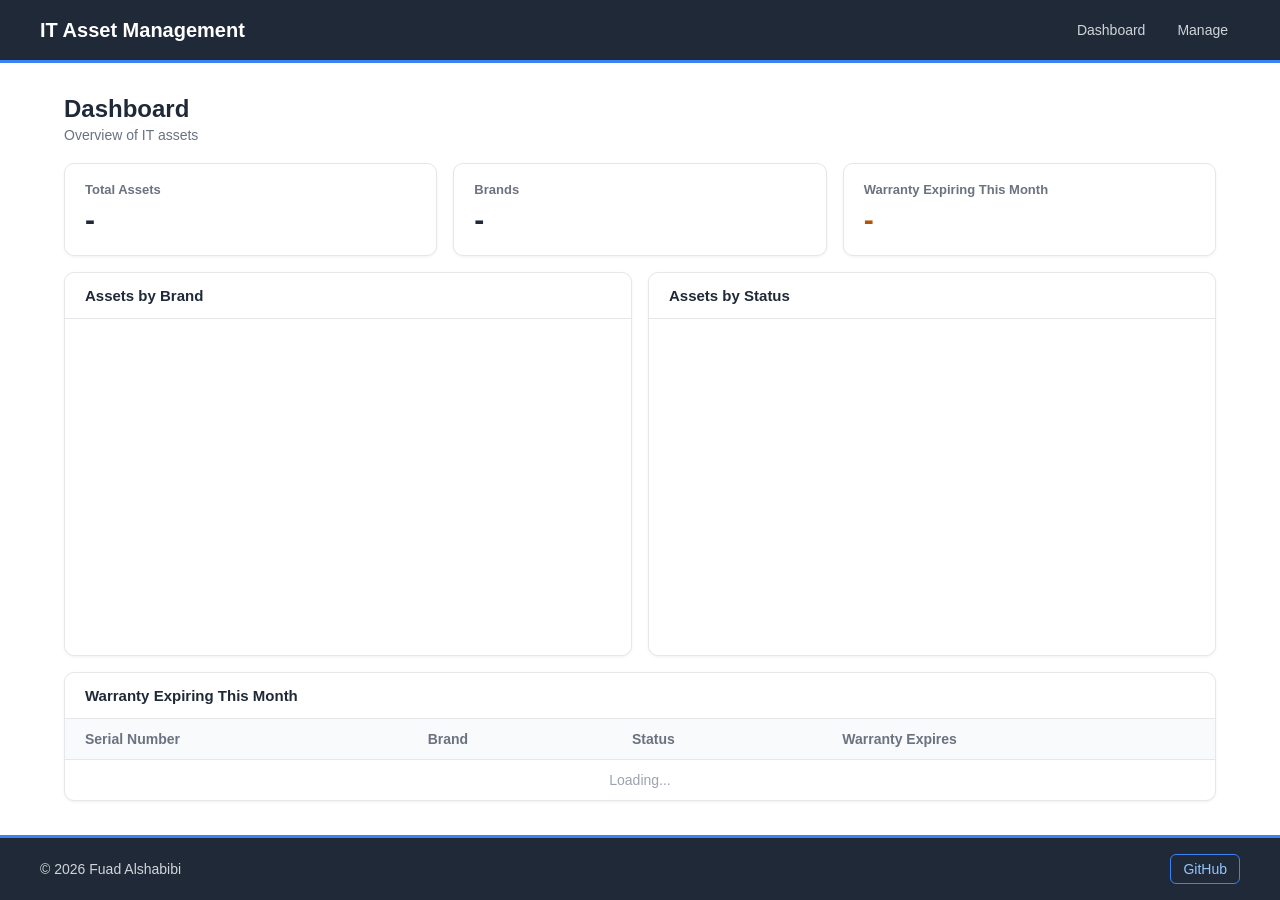
<file: Web/index.html>
<!DOCTYPE html>
<html lang="en">
<head>
    <meta charset="UTF-8">
    <meta name="viewport" content="width=device-width, initial-scale=1.0">
    <title>Dashboard</title>
    <link rel="stylesheet" href="css/style.css?v=5">
    <script src="js/config.js" defer></script>
    <script src="js/layout.js" defer></script>
    <script src="https://code.highcharts.com/highcharts.js"> </script>
    <script src="js/dashboard.js" defer></script>
</head>
<body>
    <div id="Header"></div>

    <main class="page">
        <div class="page-header">
            <div>
                <h2 class="page-title">Dashboard</h2>
                <p class="page-subtitle">Overview of IT assets</p>
            </div>
        </div>

        <p id="dashboardError" class="form-error" hidden></p>

        <div class="stats">
            <div class="card stat">
                <span class="stat-label">Total Assets</span>
                <span id="statTotal" class="stat-value">-</span>
            </div>
            <div class="card stat">
                <span class="stat-label">Brands</span>
                <span id="statBrands" class="stat-value">-</span>
            </div>
            <div class="card stat">
                <span class="stat-label">Warranty Expiring This Month</span>
                <span id="statExpiring" class="stat-value stat-warning">-</span>
            </div>
        </div>

        <div class="charts">
            <div class="card chart-card">
                <h3 class="card-title">Assets by Brand</h3>
                <div id="brandChart" class="chart"></div>
            </div>
            <div class="card chart-card">
                <h3 class="card-title">Assets by Status</h3>
                <div id="statusChart" class="chart"></div>
            </div>
        </div>

        <div class="card">
            <h3 class="card-title">Warranty Expiring This Month</h3>
            <div class="table-wrap">
                <table class="table">
                    <thead>
                        <tr>
                            <th>Serial Number</th>
                            <th>Brand</th>
                            <th>Status</th>
                            <th>Warranty Expires</th>
                        </tr>
                    </thead>
                    <tbody id="expiringBody">
                        <tr><td colspan="4" class="table-empty">Loading...</td></tr>
                    </tbody>
                </table>
            </div>
        </div>
    </main>

    <footer id="Footer"></footer>
</body>
</html>
</file>
<file: Web/css/style.css>
body{
    margin: 0;
    display: flex;
    flex-direction: column;
    min-height: 100vh;
}

#Header, #Footer{
    background: #1f2937;
    color: #d1d5db;
    font: 14px "Segoe UI", Arial, sans-serif;
}

#Header{
    border-bottom: 3px solid #3b82f6;
}

#Header h1{
    margin: 0;
    font-size: 20px;
    color: #fff;
}

#Header nav{
    display: flex;
    gap: 8px;
}

#Header a{
    color: #d1d5db;
    text-decoration: none;
    padding: 6px 12px;
    border-radius: 6px;
    transition: .2s;
}

#Header a:hover{
    background: #3b82f6;
    color: #fff;
}

#Footer{
    margin-top: auto;
    border-top: 3px solid #3b82f6;
}

.header-content, .footer-content{
    display: flex;
    justify-content: space-between;
    align-items: center;
    max-width: 1200px;
    margin: auto;
    padding: 16px 24px;
}

.footer-content a{
    color: #93c5fd;
    text-decoration: none;
    padding: 6px 12px;
    border: 1px solid #3b82f6;
    border-radius: 6px;
    transition: .2s;
}

.footer-content a:hover{
    background: #3b82f6;
    color: #fff;
}

/* Page layout */
.page{
    width: 100%;
    max-width: 1200px;
    margin: 0 auto;
    padding: 32px 24px;
    box-sizing: border-box;
    font-family: "Segoe UI", Arial, sans-serif;
    color: #1f2937;
}

.page-header{
    display: flex;
    justify-content: space-between;
    align-items: flex-end;
    gap: 16px;
    margin-bottom: 20px;
}

.page-title{
    margin: 0;
    font-size: 24px;
}

.page-subtitle{
    margin: 4px 0 0;
    color: #6b7280;
    font-size: 14px;
}

.search-input{
    width: 260px;
    padding: 8px 12px;
    border: 1px solid #d1d5db;
    border-radius: 6px;
    font: 14px "Segoe UI", Arial, sans-serif;
    transition: .2s;
}

.search-input:focus{
    outline: none;
    border-color: #3b82f6;
    box-shadow: 0 0 0 3px rgba(59, 130, 246, .2);
}

.card{
    background: #fff;
    border: 1px solid #e5e7eb;
    border-radius: 10px;
    box-shadow: 0 1px 3px rgba(0, 0, 0, .06);
    overflow: hidden;
}

.grid{
    height: 560px;
    --ag-border-color: transparent;
    --ag-header-background-color: #f9fafb;
    --ag-font-family: "Segoe UI", Arial, sans-serif;
}

.warranty-expired{
    color: #b91c1c;
    font-weight: 600;
}

/* Buttons */
.btn{
    font: 13px "Segoe UI", Arial, sans-serif;
    padding: 4px 10px;
    border: 1px solid transparent;
    border-radius: 6px;
    cursor: pointer;
    transition: .2s;
}

.row-actions{
    display: flex;
    gap: 6px;
    align-items: center;
    height: 100%;
}

.btn-view{ background: #eff6ff; color: #1d4ed8; border-color: #bfdbfe; }
.btn-view:hover{ background: #3b82f6; color: #fff; }

.btn-edit{ background: #fefce8; color: #a16207; border-color: #fde68a; }
.btn-edit:hover{ background: #eab308; color: #fff; }

.btn-delete{ background: #fef2f2; color: #b91c1c; border-color: #fecaca; }
.btn-delete:hover{ background: #ef4444; color: #fff; }

.btn-primary{ background: #3b82f6; color: #fff; padding: 8px 16px; font-size: 14px; }
.btn-primary:hover{ background: #2563eb; }
.btn-primary:disabled{ opacity: .6; cursor: not-allowed; }

.page-actions{
    display: flex;
    gap: 10px;
}

/* Form */
.form-body{
    display: flex;
    flex-direction: column;
    gap: 14px;
    padding: 20px;
}

.form-field{
    display: flex;
    flex-direction: column;
    gap: 6px;
}

.form-field span{
    color: #6b7280;
    font-weight: 600;
}

.form-field input, .form-field select{
    padding: 8px 10px;
    border: 1px solid #d1d5db;
    border-radius: 6px;
    font: 14px "Segoe UI", Arial, sans-serif;
    color: #1f2937;
}

.form-field input:focus, .form-field select:focus{
    outline: none;
    border-color: #3b82f6;
    box-shadow: 0 0 0 3px rgba(59, 130, 246, .2);
}

.form-error{
    margin: 0;
    padding: 8px 12px;
    background: #fef2f2;
    color: #b91c1c;
    border-radius: 6px;
}

.btn-secondary{ background: #1f2937; color: #fff; padding: 6px 16px; }
.btn-secondary:hover{ background: #3b82f6; }

/* View modal */
.modal{
    width: min(440px, calc(100vw - 32px));
    padding: 0;
    border: none;
    border-radius: 10px;
    box-shadow: 0 20px 40px rgba(0, 0, 0, .25);
    font: 14px "Segoe UI", Arial, sans-serif;
    color: #1f2937;
}

.modal::backdrop{
    background: rgba(17, 24, 39, .55);
}

.modal-header{
    display: flex;
    justify-content: space-between;
    align-items: center;
    padding: 14px 20px;
    background: #1f2937;
    border-bottom: 3px solid #3b82f6;
}

.modal-header h2{
    margin: 0;
    font-size: 17px;
    color: #fff;
}

.modal-header .modal-close{
    background: none;
    border: none;
    color: #d1d5db;
    font-size: 22px;
    line-height: 1;
    cursor: pointer;
}

.modal-header .modal-close:hover{ color: #fff; }

.details{
    display: grid;
    grid-template-columns: 140px 1fr;
    gap: 12px 16px;
    margin: 0;
    padding: 20px;
}

.details dt{
    color: #6b7280;
    font-weight: 600;
}

.details dd{
    margin: 0;
    word-break: break-all;
}

.details .muted{
    color: #9ca3af;
    font-size: 12px;
}

.status-badge{
    display: inline-block;
    padding: 2px 10px;
    border-radius: 999px;
    font-size: 12px;
    font-weight: 600;
}

.status-New{ background: #dbeafe; color: #1d4ed8; }
.status-InUse{ background: #dcfce7; color: #15803d; }
.status-Damaged{ background: #fef3c7; color: #b45309; }
.status-Disposed{ background: #e5e7eb; color: #4b5563; }

.modal-footer{
    display: flex;
    justify-content: flex-end;
    padding: 12px 20px;
    border-top: 1px solid #e5e7eb;
    gap: 10px;
}

/* Dashboard */
.stats{
    display: grid;
    grid-template-columns: repeat(3, 1fr);
    gap: 16px;
    margin-bottom: 16px;
}

.stat{
    display: flex;
    flex-direction: column;
    gap: 6px;
    padding: 18px 20px;
}

.stat-label{
    color: #6b7280;
    font-size: 13px;
    font-weight: 600;
}

.stat-value{
    font-size: 30px;
    font-weight: 700;
}

.stat-warning{ color: #b45309; }

.charts{
    display: grid;
    grid-template-columns: 1fr 1fr;
    gap: 16px;
    margin-bottom: 16px;
}

.card-title{
    margin: 0;
    padding: 14px 20px;
    font-size: 15px;
    border-bottom: 1px solid #e5e7eb;
}

.chart{
    height: 320px;
    padding: 8px;
}

.table-wrap{
    overflow-x: auto;
}

.table{
    width: 100%;
    border-collapse: collapse;
    font-size: 14px;
}

.table th, .table td{
    padding: 12px 20px;
    text-align: left;
    border-bottom: 1px solid #e5e7eb;
    white-space: nowrap;
}

.table th{
    background: #f9fafb;
    color: #6b7280;
    font-weight: 600;
}

.table tbody tr:last-child td{ border-bottom: none; }

.table-empty{
    color: #9ca3af;
    text-align: center !important;
}

#dashboardError{ margin-bottom: 16px; }

@media (max-width: 900px){
    .charts{
        grid-template-columns: 1fr;
    }
}

@media (max-width: 600px){
    .page{
        padding: 20px 16px;
    }

    .stats{
        grid-template-columns: 1fr;
    }

    .page-header{
        flex-direction: column;
        align-items: stretch;
    }

    .search-input{
        width: 100%;
    }

    .page-actions{
        flex-direction: column;
    }

    .details{
        grid-template-columns: 1fr;
        gap: 4px;
    }

    .details dd{
        margin-bottom: 8px;
    }

    .header-content, .footer-content{
        flex-direction: column;
        gap: 8px;
    }
}
</file>
